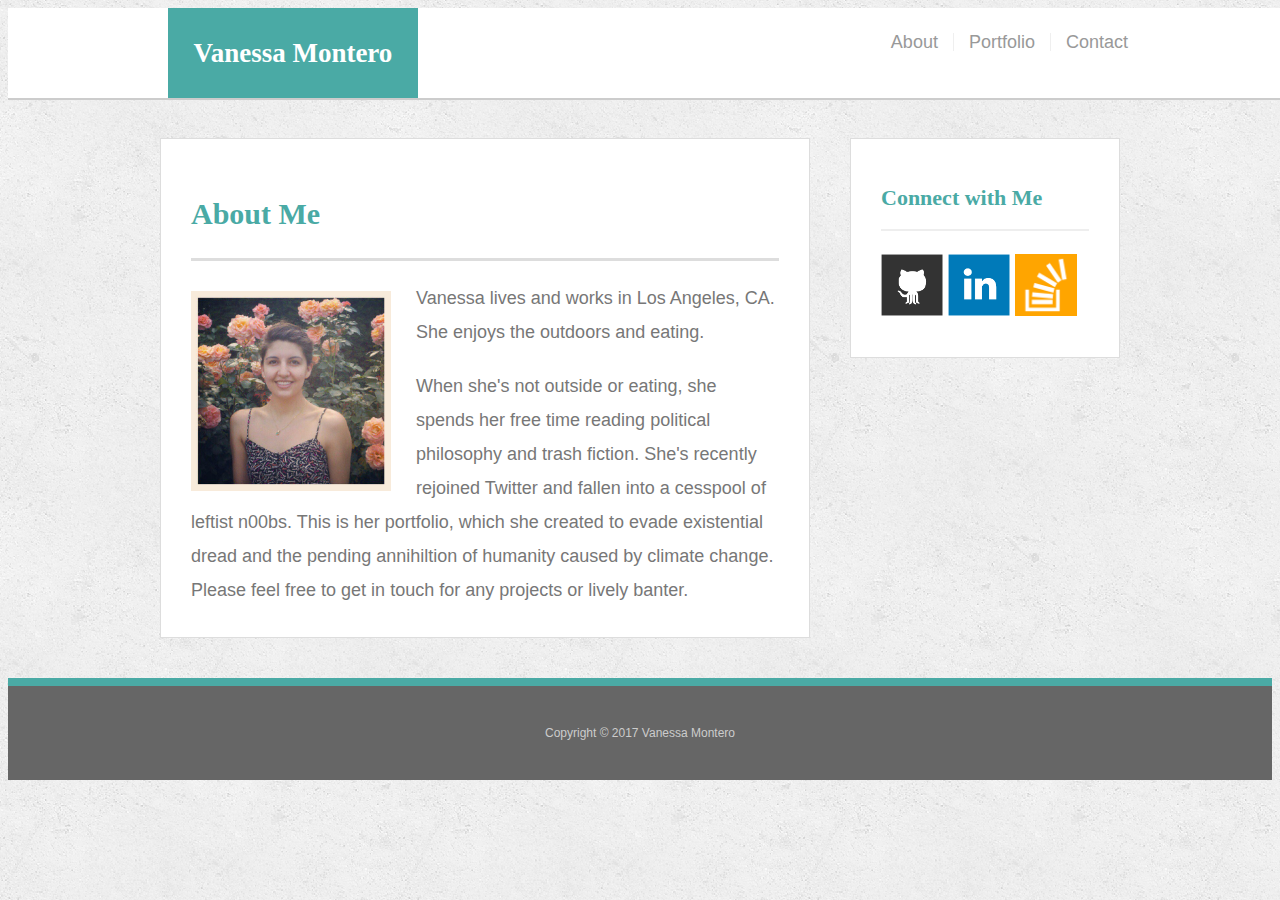
<file: index.html>
<!DOCTYPE html>
<html>
<head>
	<title>VANESSA MONTERO</title>
	<link rel="stylesheet" type="text/css" href="assets/css/style.css">
  <meta name="viewport" content="width=device-width, initial-scale=1.0">
</head>
<body>
 <header id="masthead">
    <div class="container">
      <a href="index.html" id="logo">Vanessa Montero</a>
      <nav>
        <a href="index.html">About</a>
        <a href="portfolio.html">Portfolio</a>
        <a href="contact.html">Contact</a>
      </nav>
    </div>
  </header>

  <div id="main-container" class="container">
    <section class="main-section">
      <h1>About Me</h1>

      <img src="assets/images/profilepic.jpg" class="auth-image" alt="Vanessa Montero">

      <p>Vanessa lives and works in Los Angeles, CA. She enjoys the outdoors and eating.</p>

      <p>When she's not outside or eating, she spends her free time reading political philosophy and trash fiction. She's recently rejoined Twitter and fallen into a cesspool of leftist n00bs. This is her portfolio, which she created to evade existential dread and the pending annihiltion of humanity caused by climate change. Please feel free to get in touch for any projects or lively banter.</p>

    </section>

    <section class="sidebar">
      <div id="connect">
        <h2>Connect with Me</h2>

        <a href="#"><img src="assets/images/github-128.png" class="social" alt="GitHub" /></a>
        <a href="#"><img src="assets/images/linkedin-128.png" class="social" alt="LinkedIn" /></a>
        <a href="#"><img src="assets/images/stackoverflow-128.png" class="social" alt="Stack Overflow" /></a>
      </div>
    </section>
  </div>

  <footer>
    <div class="container">
      Copyright &copy; 2017 Vanessa Montero
    </div>
  </footer>
</body>

</html>
</file>
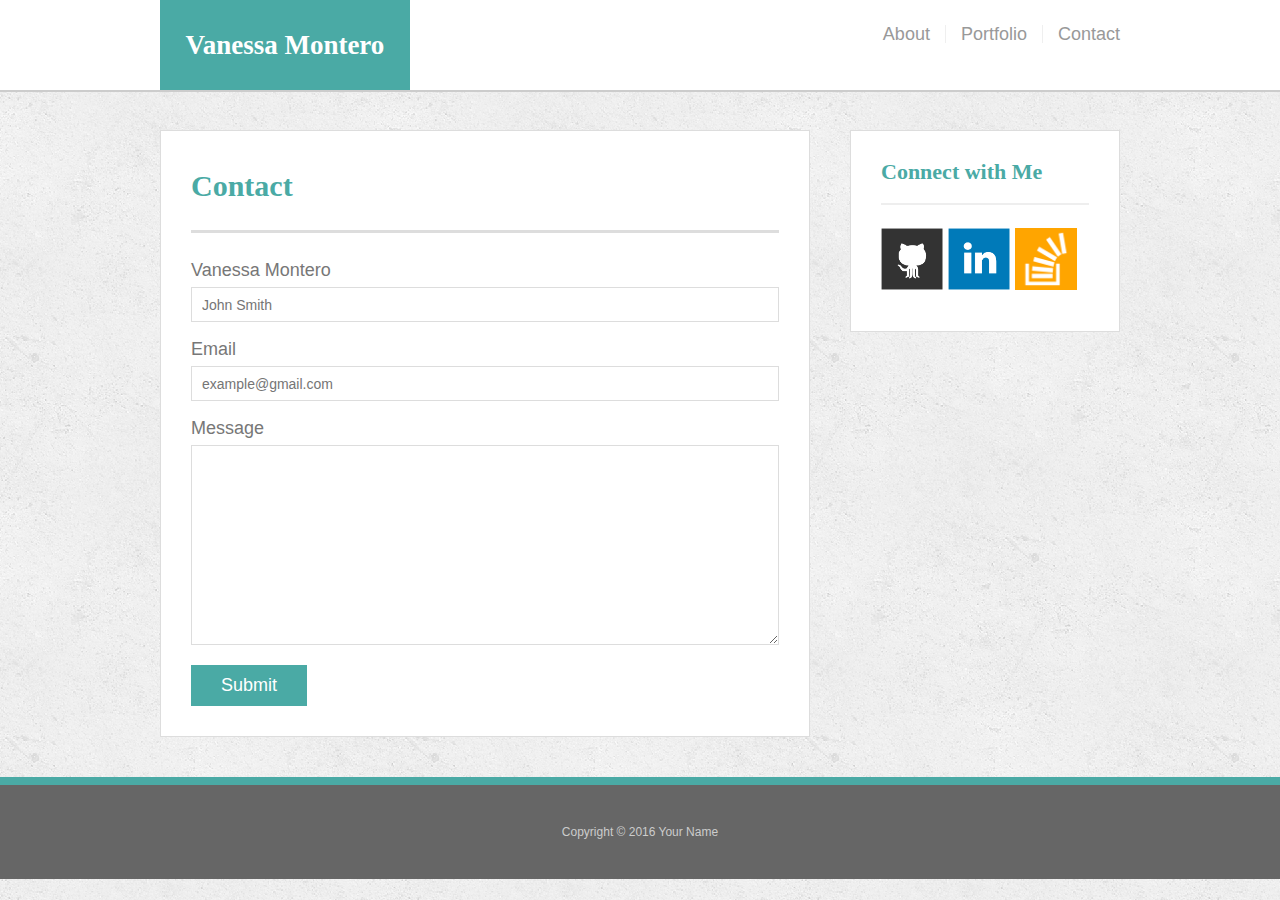
<file: contact.html>
<html lang="en-us">

<head>
  <meta charset="UTF-8">
  <title>Contact | Vanessa Montero</title>
  <link rel="stylesheet" type="text/css" href="assets/css/reset.css">
  <link rel="stylesheet" type="text/css" href="assets/css/style.css">
  <meta name="viewport" content="width=device-width, initial-scale=1.0">
</head>

<body>

  <header id="masthead">
    <div class="container">
      <a href="index.html" id="logo">Vanessa Montero</a>
      <nav>
        <a href="index.html">About</a>
        <a href="portfolio.html">Portfolio</a>
        <a href="contact.html">Contact</a>
      </nav>
    </div>
  </header>

  <div id="main-container" class="container">
    <section class="main-section">
      <h1>Contact</h1>

      <form id="contact-form">
        <ul>
          <li>
            <label for="name">Vanessa Montero</label>
            <input type="text" id="name" name="name" placeholder="John Smith" required="required">
          </li>
          <li>
            <label for="email">Email</label>
            <input type="email" id="email" name="email" placeholder="example@gmail.com" required="required">
          </li>
          <li>
            <label for="message">Message</label>
            <textarea id="message" name="message" required="required"></textarea>
          </li>
        </ul>
        <input type="submit">
      </form>

    </section>

    <section class="sidebar">
      <div id="connect">
        <h2>Connect with Me</h2>

        <a href="#"><img src="assets/images/github-128.png" class="social" alt="GitHub" /></a>
        <a href="#"><img src="assets/images/linkedin-128.png" class="social" alt="LinkedIn" /></a>
        <a href="#"><img src="assets/images/stackoverflow-128.png" class="social" alt="Stack Overflow" /></a>
      </div>
    </section>
  </div>

  <footer>
    <div class="container">
      Copyright &copy; 2016 Your Name
    </div>
  </footer>
</body>

</html>
</file>
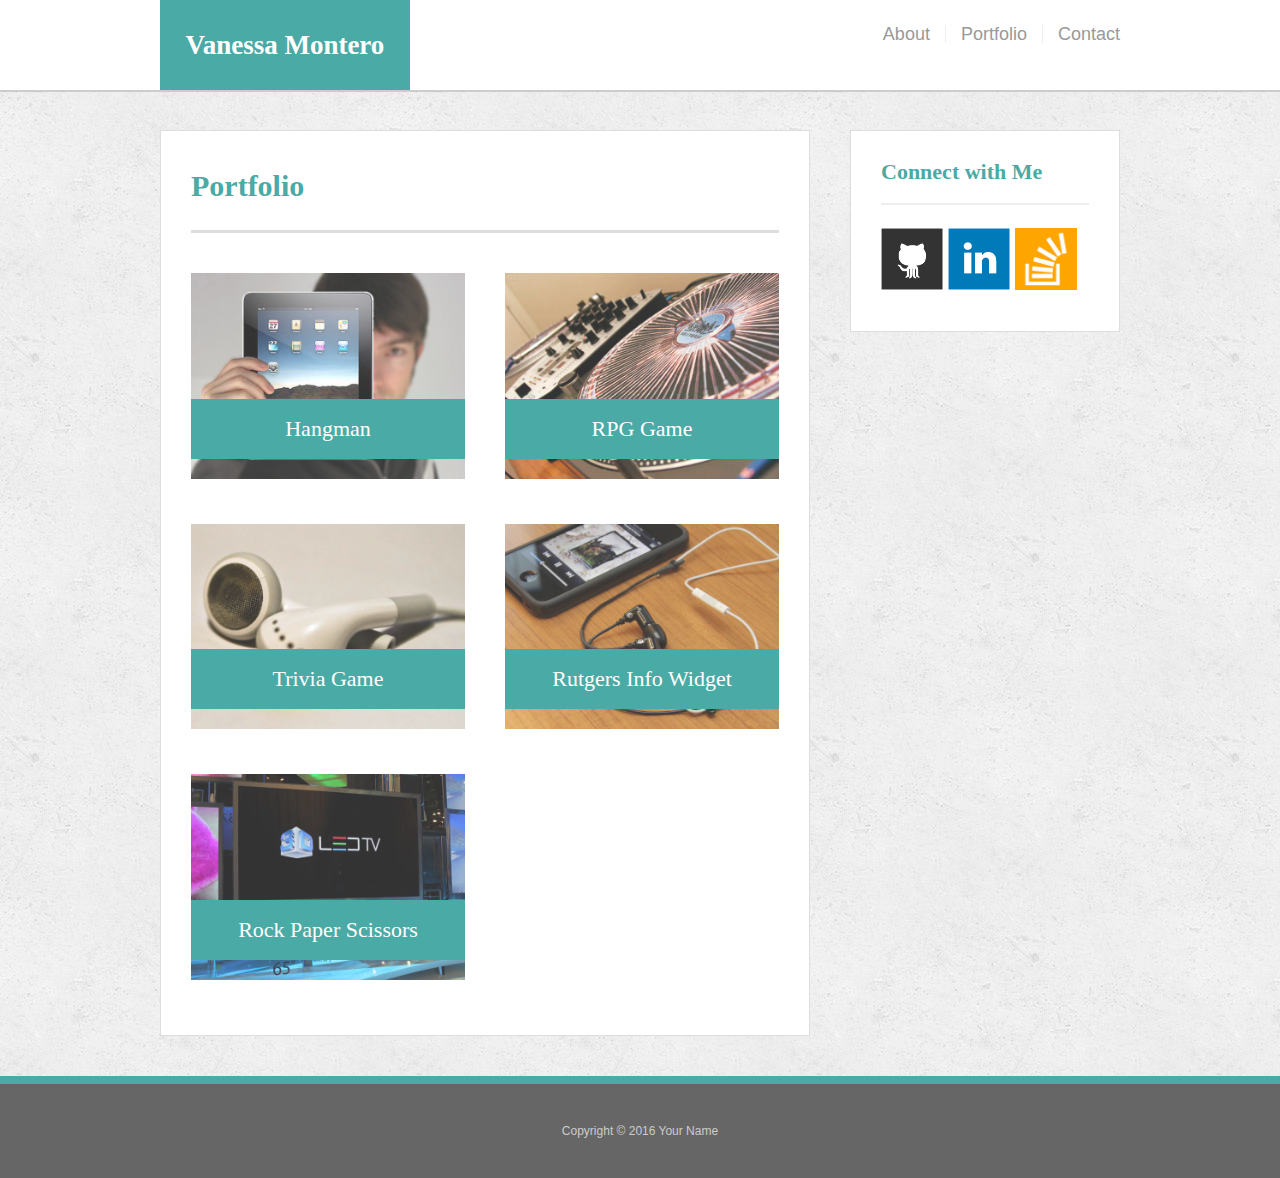
<file: portfolio.html>
<head>
  <meta charset="UTF-8">
  <title>Portfolio | Vanessa Montero</title>
  <link rel="stylesheet" type="text/css" href="assets/css/reset.css">
  <link rel="stylesheet" type="text/css" href="assets/css/style.css">
  <meta name="viewport" content="width=device-width, initial-scale=1.0">
</head>

<body>

  <header id="masthead">
    <div class="container">
      <a href="index.html" id="logo">Vanessa Montero</a>
      <nav>
        <a href="index.html">About</a>
        <a href="portfolio.html">Portfolio</a>
        <a href="contact.html">Contact</a>
      </nav>
    </div>
  </header>

  <div id="main-container" class="container">
    <section class="main-section">
      <h1>Portfolio</h1>

      <div class="work">
        <img src="assets/images/technics-q-c-640-480-1.jpg" alt="hangman">

        <h3>Hangman</h3>
      </div>
      <div class="work">
        <img src="assets/images/technics-q-c-640-480-2.jpg" alt="RPG Game">

        <h3>RPG Game</h3>
      </div>
      <div class="work">
        <img src="assets/images/technics-q-c-640-480-5.jpg" alt="Trivia Game">

        <h3>Trivia Game</h3>
      </div>
      <div class="work">
        <img src="assets/images/technics-q-c-640-480-7.jpg" alt="Rutgers Info Widget">

        <h3>Rutgers Info Widget</h3>
      </div>
      <div class="work">
        <img src="assets/images/technics-q-c-640-480-9.jpg" alt="Rock Paper Scissors">

        <h3>Rock Paper Scissors</h3>
      </div>

    </section>

    <section class="sidebar">
      <div id="connect">
        <h2>Connect with Me</h2>

        <a href="#"><img src="assets/images/github-128.png" class="social" alt="GitHub" /></a>
        <a href="#"><img src="assets/images/linkedin-128.png" class="social" alt="LinkedIn" /></a>
        <a href="#"><img src="assets/images/stackoverflow-128.png" class="social" alt="Stack Overflow" /></a>
      </div>
    </section>
  </div>

  <footer>
    <div class="container">
      Copyright &copy; 2016 Your Name
    </div>
  </footer>
</body>

</html>
</file>
<file: assets/css/style.css>
body {
  font-family: Arial, "Helvetica Neue", Helvetica, sans-serif;
  font-size: 18px;
  line-height: 34px;
  color: #777;
  background: url("../images/concrete_seamless.png");
}

* {
  box-sizing: border-box;
}

/* general */

.container {
  width: 100%;
  max-width: 960px;
  margin: 0 auto;
  clear: both;
}

h1,
h2,
h3,
p {
  margin-bottom: 20px;
}

p:last-child {
  margin-bottom: 0;
}

h1,
h2,
h3 {
  font-family: Georgia, Times, "Times New Roman", serif;
  font-weight: 700;
  color: #4aaaa5;
}

h1 {
  padding-bottom: 20px;
  font-size: 30px;
  line-height: 49px;
  border-bottom: 3px solid #ddd;
}

h2,
h3 {
  font-size: 22px;
}

/* header */

#masthead {
  position: fixed;
  z-index: 99;
  width: 100%;
  margin: 0 0 30px;
  overflow: auto;
  color: #fff;
  background: #fff;
  border-bottom: 2px solid #ccc;
   display: flex;
  flex-wrap: nowrap;
}

#logo {
  float: left;
  width: 250px;
  height: 90px;
  font-family: Georgia, Times, "Times New Roman", serif;
  font-size: 27px;
  font-weight: 700;
  line-height: 90px;
  color: #fff;
  text-align: center;
  text-decoration: none;
  background: #4aaaa5;
}

nav {
  float: right;
  margin-top: 25px;
  display: flex;
  flex-wrap: nowrap;
}

nav a {
  display: inline-block;
  padding-left: 15px;
  margin-left: 15px;
  line-height: 18px;
  color: #999;
  text-decoration: none;
  border-left: 1px solid #efefef;
}

nav a:first-child {
  border-left: 0 none;
}

/* footer */

footer {
  padding: 30px 0;
  clear: both;
  font-size: 12px;
  color: #fff;
  color: #ccc;
  text-align: center;
  background: #666;
  border-top: 8px solid #4aaaa5;
}

/* sidebar */

.sidebar {
  float: right;
  width: 100%;
  max-width: 270px;
  padding: 30px;
  margin-bottom: 20px;
  background: #fff;
  border: 1px solid #ddd;
}

h3,
.sidebar h2 {
  padding-bottom: 20px;
  margin-bottom: 15px;
  line-height: 22px;
  border-bottom: 2px solid #eee;
}

.social {
  width: 62px;
  height: 62px;
  margin-top: 8px;
  margin-right: 5px;
}

.social:last-child {
  margin-right: 0;
}

/* main */

#main-container {
  padding-top: 130px;
}

.main-section {
  float: left;
  width: 100%;
  max-width: 650px;
  padding: 30px;
  margin: 0 0 40px;
  background: #fff;
  border: 1px solid #ddd;
}

/* portfolio page */

.work {
  position: relative;
  float: left;
  width: 274px;
  margin: 20px 0 25px;
  overflow: auto;
}

.work:nth-child(even) {
  margin-right: 40px;
}

.work img {
  width: 100%;
  border: 0 none;
  opacity: 0.8;
}

.work h3 {
  position: absolute;
  bottom: 20px;
  width: 100%;
  padding: 15px;
  margin-bottom: 0;
  font-weight: 300;
  line-height: 30px;
  color: #fff;
  text-align: center;
  background: #4aaaa5;
  border-bottom: 0;
}

.auth-image {
  float: left;
  width: 200px;
  height: auto;
  margin-top: 10px;
  margin-right: 25px;
}

/* contact page */

#contact-form ul {
  margin-bottom: 20px;
}

#contact-form li {
  margin-bottom: 10px;
}

label,
input[type=text],
input[type=email],
textarea {
  display: block;
  width: 100%;
}

input[type=text],
input[type=email],
textarea {
  height: 35px;
  padding: 0 10px;
  font-size: 14px;
  border: 1px solid #ddd;
}

textarea {
  height: 200px;
}

input[type=submit] {
  padding: 10px 30px;
  font-size: 18px;
  color: #fff;
  cursor: pointer;
  background: #4aaaa5;
  border: 0 none;
}

@media screen and (max-width: 980px) {
  
  #masthead {
    background-color: #000;
    display: flex;
    justify-content: flex-end;
    
  }

  nav.responsive a {
    padding-left: 5px;
    margin-left: 5px;
    position: relative;
    justify-content: flex-end;
    display: block;
  }

  nav.responsive a.first-child {
    margin-right:10px;
  }

  .main-section {
    max-width: 400px;

  }

  .auth-image {
    width: 335px;
    margin-right: 0;
    height: 300px;
   
  }

  .sidebar {
    margin: auto;
    display: block;
  }

  }

  @media screen and (max-width: 768px) {
  

  .main-section {
  max-width: 700px;
  }

  .auth-image {
  width: 300px;
  margin-right: 5px;
  }
  .sidebar {
  clear: both;
  float:left;
  max-width: 700px;
  }
  }
  
@media screen and (max-width: 640px) {
  #masthead {
    background-color: #f9fafc;
  }
 
  .main-section {
    max-width: 600px;

  }

  .auth-image {
    width: 500px;
    height: 450px;
  
  }

  }

  
}

}
</file>
